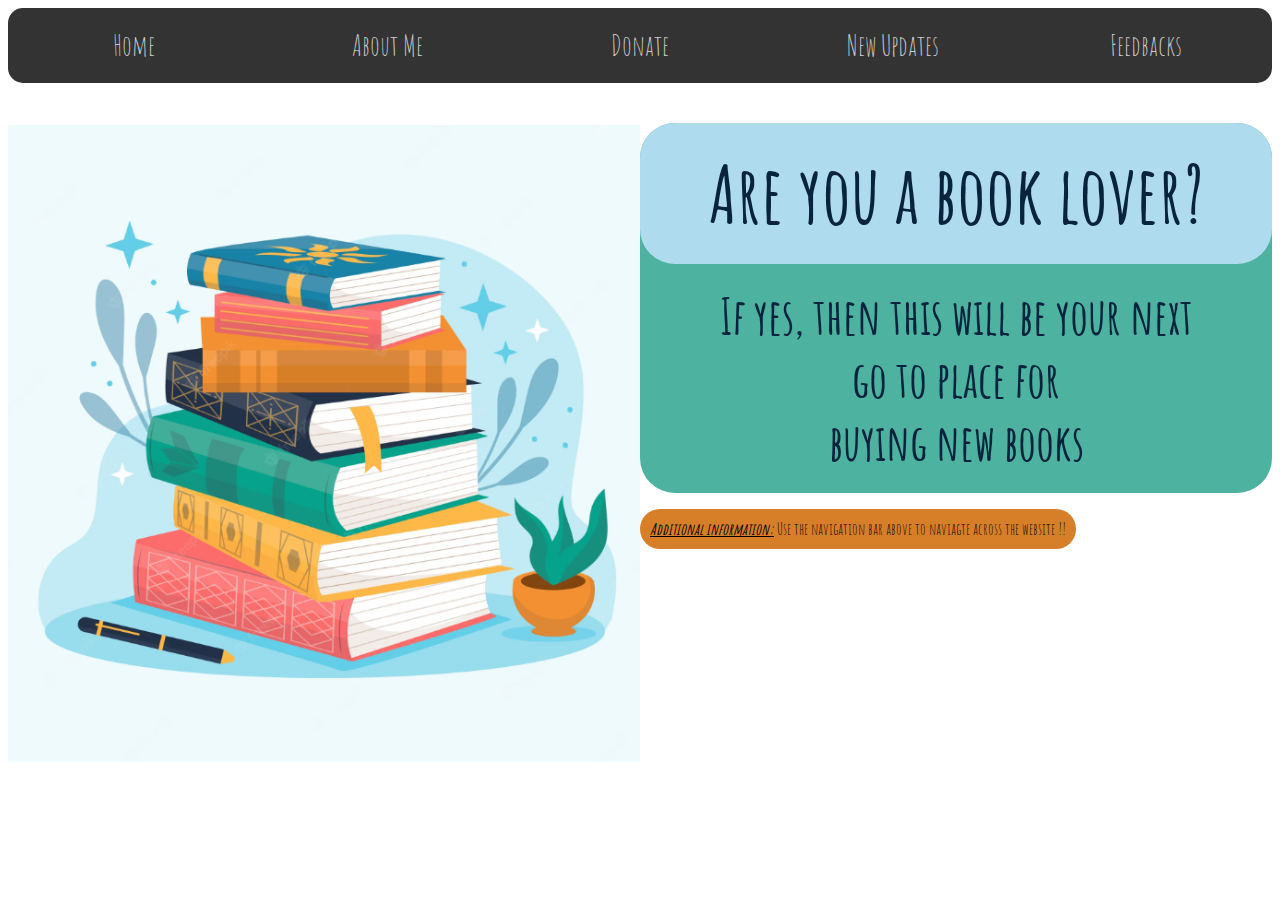
<file: new/index.html>
<!DOCTYPE html>
<html lang="en">
<head>
    <meta charset="UTF-8">
    <meta http-equiv="X-UA-Compatible" content="IE=edge">
    <meta name="viewport" content="width=device-width, initial-scale=1.0">
    <title>Home Page</title>
    <link rel="stylesheet" href="index.css">

    <link rel="preconnect" href="https://fonts.googleapis.com">
    <link rel="preconnect" href="https://fonts.gstatic.com" crossorigin>
    <link href="https://fonts.googleapis.com/css2?family=Amatic+SC:wght@700&display=swap" rel="stylesheet">

</head>
<body>
    <!-- Writing code for navigation bar which consists of: Home, About Me, Donate, New Updates and Feedbacks -->
    <nav>

        <ul>
          <li><a href="index.html">Home</a></li>
          <li><a href="author.html">About Me</a></li>
          <li><a href="donate.html">Donate</a></li>
          <li><a href="updates.html">New Updates</a></li>
          <li><a href="feedback.html">Feedbacks</a></li>
        </ul>   
        
      </nav>

 <br><br>

 
     <!-- this div consists of picture only -->
    <div class="left">

        <img src="book.png" alt="image of books">

    </div>


    <!-- this div is for texts -->
    <div class="right">

        <h1>Are you a book lover? </h1>
        <h2>If yes, then this will be your next <br>go to place for <br>buying new books</h1>

        <p>
            <b><i><u>Additional information:</u></i></b> Use the navigation bar above to naviagte across the website !!
        </p>

    </div>
    
</body>
</html>
</file>
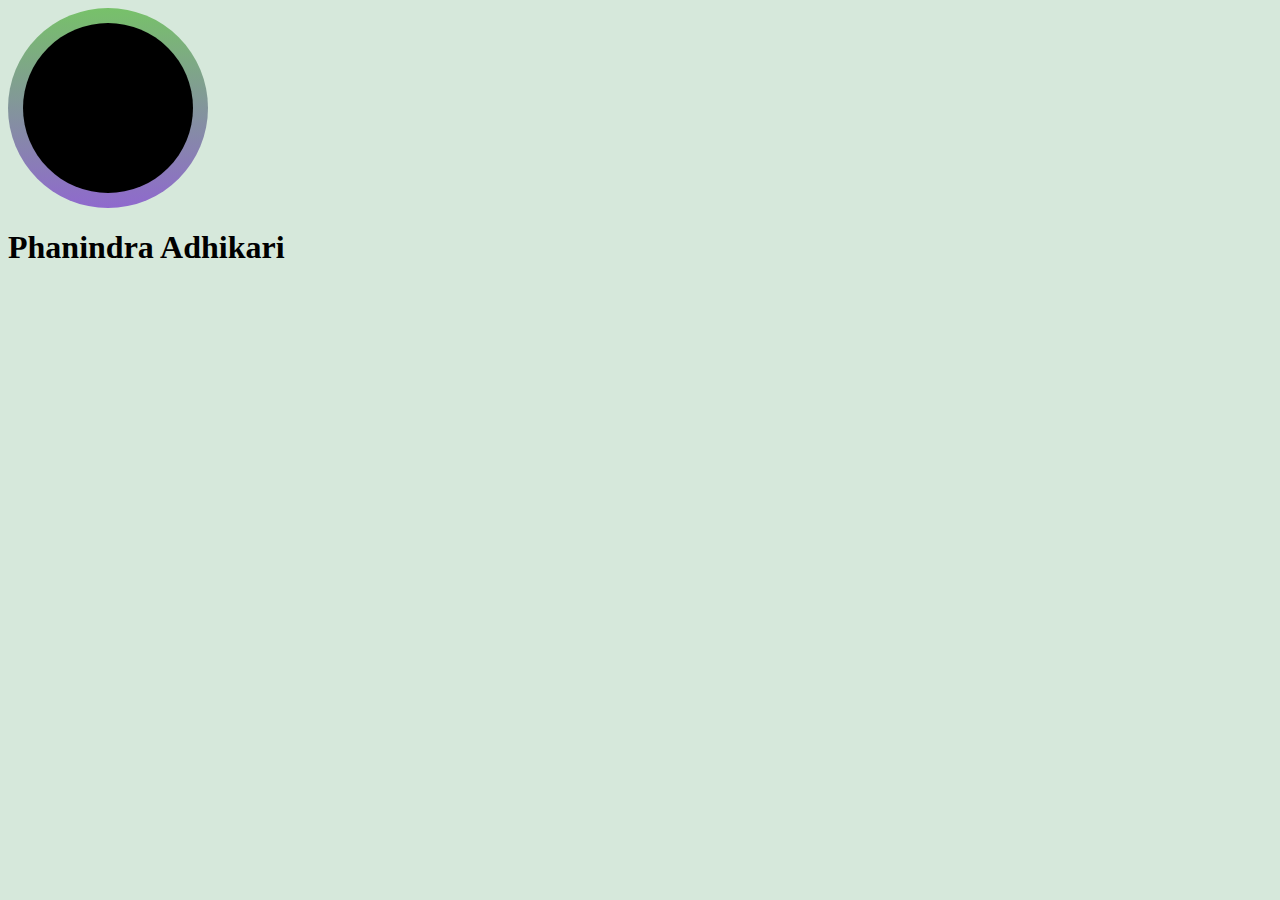
<file: page.html>
<!DOCTYPE html>
<html lang="en">
<head>
    <meta charset="UTF-8">
    <meta http-equiv="X-UA-Compatible" content="IE=edge">
    <meta name="viewport" content="width=100%, initial-scale=1.0">
    <title>Document</title>
    <link rel="stylesheet" href="page.css">

</head>
<body>
    
        <div class="spinner"></div>

        <div class="left">

            <h1>Phanindra Adhikari</h1>

        </div>

        <div class="right">

        </div>

    
</body>
</html>
</file>
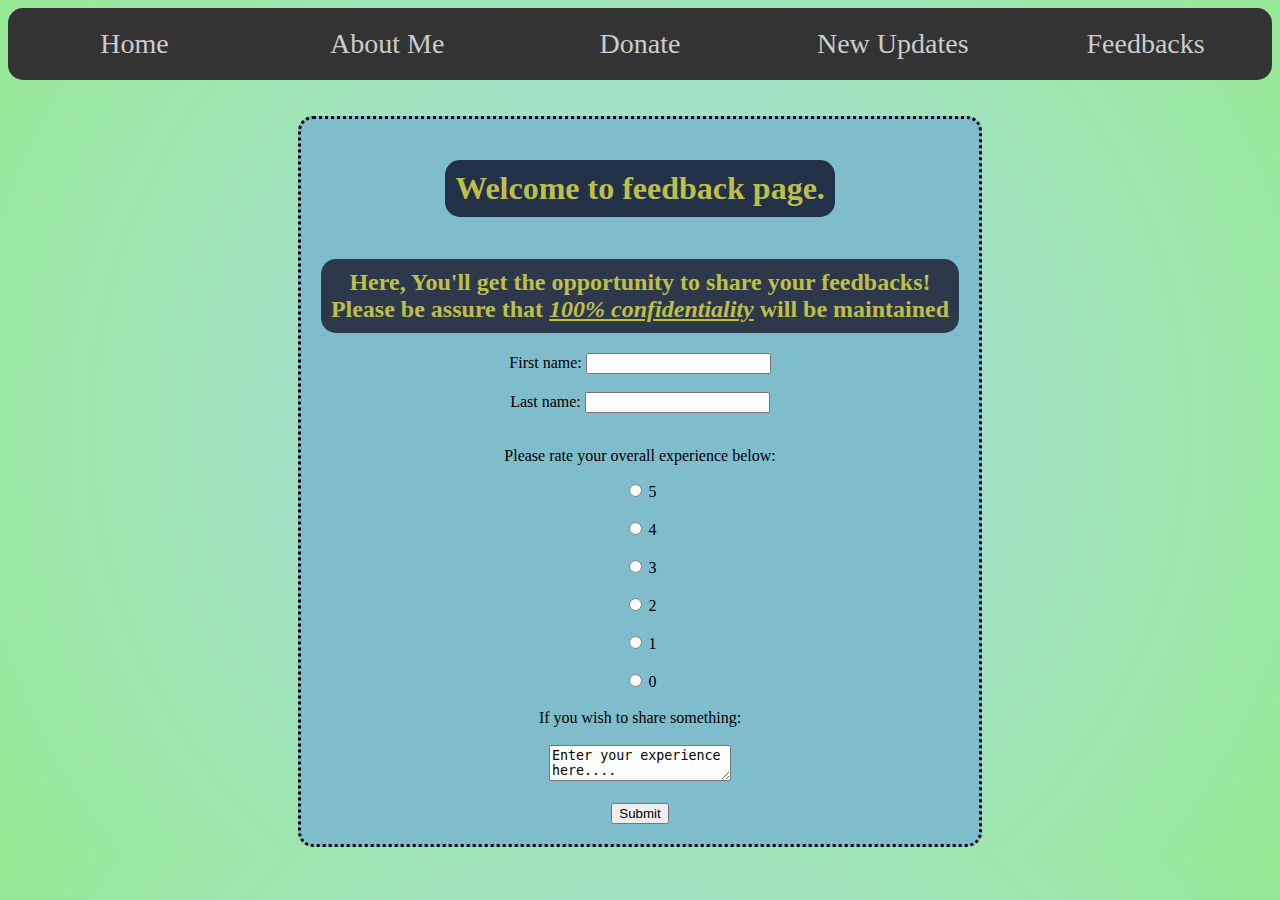
<file: new/feedback.html>
<!DOCTYPE html>
<html lang="en">
<head>
    <meta charset="UTF-8">
    <meta http-equiv="X-UA-Compatible" content="IE=edge">
    <meta name="viewport" content="width=device-width, initial-scale=1.0">
    <title>Feedback Page</title>
    <link rel="stylesheet" href="feedback.css">
</head>
<body>

        <!-- Writing code for navigation bar which consists of: Home, About Me, Donate, New Updates and Feedbacks -->
        <nav>

            <ul>
              <li><a href="index.html">Home</a></li>
              <li><a href="author.html">About Me</a></li>
              <li><a href="donate.html">Donate</a></li>
              <li><a href="updates.html">New Updates</a></li>
              <li><a href="feedback.html">Feedbacks</a></li>
            </ul>   
            
          </nav>

          <br><br>

          <!-- this div will be used for making a box, and for better design, this consists of forma and submit button -->
    <div class="box">
        <h1>Welcome to feedback page.</h1>
        <br>
        <h2>Here, You'll get the opportunity to share your feedbacks!
            <br>
            Please be assure that <b><i><u>100% confidentiality</u></i></b> will be maintained
        </h2>

        <!-- form starts from here -->
    <form>
        <label>First name:</label>
        <input type="text"><br>
        <br>
        <label>Last name:</label>
        <input type="text"><br>
        <br>
        
    
        <p>Please rate your overall experience below:</p>
    <input type="radio">
    <label>5</label>
    <br><br>

    <input type="radio">
    <label>4</label>
    <br><br>

    <input type="radio">
    <label>3</label>
    <br><br>

    <input type="radio">
    <label>2</label>
    <br><br>

    <input type="radio">
    <label>1</label>
    <br><br>

    <input type="radio">
    <label>0</label>
    <br><br>

    <label>If you wish to share something:</label>
    <br><br>
    <textarea>Enter your experience here....</textarea>
    <br><br>

    <button>Submit</button>
    </form>
    </div>

     <br>



    
</body>
</html>
</file>
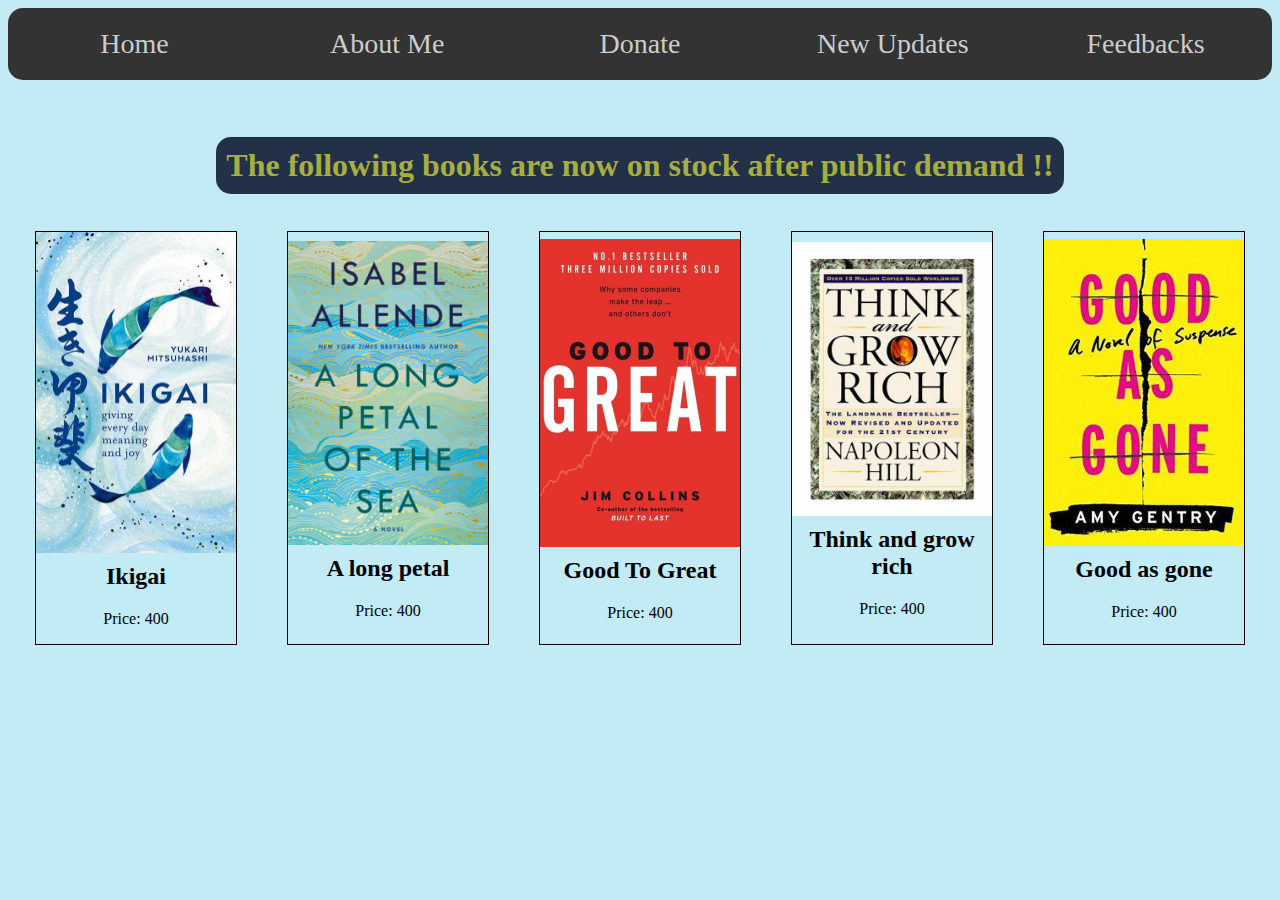
<file: new/updates.html>
<!DOCTYPE html>
<html lang="en">
<head>
    <meta charset="UTF-8">
    <meta http-equiv="X-UA-Compatible" content="IE=edge">
    <meta name="viewport" content="width=device-width, initial-scale=1.0">
    <link rel="stylesheet" href="updates.css">
    <title>Document</title>
</head>
<body>

    <!-- Writing code for navigation bar which consists of: Home, About Me, Donate, New Updates and Feedbacks -->
    <nav>

      <ul>
        <li><a href="index.html">Home</a></li>
        <li><a href="author.html">About Me</a></li>
        <li><a href="donate.html">Donate</a></li>
        <li><a href="updates.html">New Updates</a></li>
        <li><a href="feedback.html">Feedbacks</a></li>
      </ul>   
      
    </nav>
    
      <br><br>
      <h1>The following books are now on stock after public demand !!</h1>


      <!-- list of books with their prices, this will be arranged with css code -->
      <div class="books">
        <div class="1">
          <img src="ikigai.jpg" alt="cover page of ikigai">
          <h2>Ikigai</h2>
          <p>Price: 400</p>
        </div>
      
        <div class="2">
          <img src="alongpetal.webp" alt="cover page of a long petal">
          <h2>A long petal</h2>
          <p>Price: 400</p>
        </div>
      
        <div class="3">
          <img src="goodtogreat.jpg" alt="cover page of good to great">
          <h2>Good To Great</h2>
          <p>Price: 400</p>
        </div>
      
        <div class="4">
          <img src="think.jpg" alt="cover page of good to think and grow rich">
          <h2>Think and grow rich</h2>
          <p>Price: 400</p>
        </div>
      
        <div class="5">
          <img src="good.jpg" alt="cover page of good as gone">
          <h2>Good as gone</h2>
          <p>Price: 400</p>
        </div>
      </div>
      


</body>
</html>
</file>
<file: new/index.css>
/* colors that can be used:
#C2EBF5 
#04A38B
#FCB647
#223148
*/



* {
  font-family: 'Amatic SC', cursive;
}

nav {
  background-color: #333;
  border-radius: 15px;
  overflow: hidden;
  width: 100%;
}

nav ul {
  margin: 0;
  padding: 0;
  display: flex;
  justify-content: center;
  list-style: none;
}

nav li {
  position: relative;
  padding: 20px;
  flex: 1;
  text-align: center;
}

nav li:hover {
  background: rgb(174,219,238);
  background: radial-gradient(circle, rgba(174,219,238,1) 0%, rgba(150,233,148,1) 100%); ;
  border-radius: 10px;
}

nav li:hover a {
  color: black;
}

nav li a {
  display: block;
  color: #ccc;
  font-size: 28px;
  text-align: center;
  text-decoration: none;
  transition: color 0.2s;
}
  
  .left {
    float: left;
    width: 50%;
  }
  
  .right {
    float: right;
    width: 50%;
    background-color: #4DB3A0;
    border-radius: 35px;
  }
  
  
  img {
    max-width: 100%;
    height: auto;
  }
  
  h1 {
    font-family: 'Amatic SC', cursive;
    font-size: 80px;
    margin: 0;
    padding: 20px;
    text-align: center;
    color: rgb(8, 36, 61);
    background-color: rgb(174,219,238);
    border-radius: 35px;
  }
  
  h2{
    font-family: 'Amatic SC', cursive;
    font-size: 50px;
    margin: 0;
    padding: 20px;
    text-align: center;
    color: rgb(8, 36, 61);
  }
  
  p {
    background-color: #D77E29;
    border-radius: 35px;
    display: inline-block;
    padding: 10px;
    text-align: center;
    position: absolute;

  }

  .class img{
    display: flex;
    width: 20px;
    height: auto;
    border-radius: 15px;
  }

  /* for min width 320 px and max width 480 px i.e for mobiles */

  @media (min-width: 320px) and (max-width: 480px) {
    nav {
      background-color: #333;
      border-radius: 15px;
      overflow: hidden;
      width: 100%;
    }
    
    nav ul {
      margin: 0;
      padding: 0;
      display: flex;
      justify-content: center;
    }
    
    nav li {
      position: relative;
      padding: 6px;
      flex: 1;
      text-align: center;
    }
    
    nav li:hover {
      background: rgb(174,219,238);
      background: radial-gradient(circle, rgba(174,219,238,1) 0%, rgba(150,233,148,1) 100%); ;
      border-radius: 10px;
    }
    
    nav li:hover a {
      color: black;
    }
    
    nav li a {
      display: block;
      color: #ccc;
      font-size: 15px;
      text-align: center;
      text-decoration: none;
      transition: color 0.2s;
    }
      
      .left {
        float: left;
        width: 50%;
      }
      
      .right {
        float: right;
        width: 50%;
        background-color: #4DB3A0;
        border-radius: 35px;
      }
      
      
      img {
        max-width: 100%;
        height: auto;
      }
      
      h1 {
        font-family: 'Amatic SC', cursive;
        font-size: 15px;
        margin: 0;
        padding: 10px;
        text-align: center;
        color: rgb(8, 36, 61);
        background-color: rgb(174,219,238);
        border-radius: 35px;
      }
      
      h2{
        font-family: 'Amatic SC', cursive;
        font-size: 15px;
        margin: 0;
        padding: 6px;
        text-align: center;
        color: rgb(8, 36, 61);
      }
      
      p {
        background-color: #D77E29;
        border-radius: 15px;
        display: inline-block;
        padding: 8px;
        text-align: center;
        position: absolute;
        font-size: 8px;
    
      }
    
      .class img{
        display: flex;
        width: 20px;
        height: auto;
        border-radius: 15px;
      }
    

  }
  

  /* code for responsiveness,
  this is for tablets, 
  the min width is 481 px and the max width is 768 px */

  @media (min-width: 481px) and (max-width: 768px) {
  nav {
    background-color: #333;
    border-radius: 15px;
    overflow: hidden;
    width: 100%;
  }
  
  nav ul {
    margin: 0;
    padding: 0;
    display: flex;
    justify-content: center;
  }
  
  nav li {
    position: relative;
    padding: 20px;
    flex: 1;
    text-align: center;
  }
  
  nav li:hover {
    background: rgb(174,219,238);
    background: radial-gradient(circle, rgba(174,219,238,1) 0%, rgba(150,233,148,1) 100%); ;
    border-radius: 10px;
  }
  
  nav li:hover a {
    color: black;
  }
  
  nav li a {
    display: block;
    color: #ccc;
    font-size: 28px;
    text-align: center;
    text-decoration: none;
    transition: color 0.2s;
  }
    
    .left {
      float: left;
      width: 50%;
    }
    
    .right {
      float: right;
      width: 50%;
      background-color: #4DB3A0;
      border-radius: 35px;
    }
    
    
    img {
      max-width: 100%;
      height: auto;
    }
    
    h1 {
      font-family: 'Amatic SC', cursive;
      font-size: 30px;
      margin: 0;
      padding: 10px;
      text-align: center;
      color: rgb(8, 36, 61);
      background-color: rgb(174,219,238);
      border-radius: 35px;
    }
    
    h2{
      font-family: 'Amatic SC', cursive;
      font-size: 20px;
      margin: 0;
      padding: 10px;
      text-align: center;
      color: rgb(8, 36, 61);
    }
    
    p {
      background-color: #D77E29;
      border-radius: 35px;
      display: inline-block;
      padding: 5px;
      text-align: center;
      position: absolute;
  
    }
  
    .class img{
      display: flex;
      width: 30px;
      height: auto;
      border-radius: 15px;
    }

  }
</file>
<file: page.css>
/* code for spinner begins from here */

.spinner {
    position: relative;
    width: 200px;
    height: 200px;
    border-radius: 50%;
}

.spinner::before,
.spinner::after{
    content: "";
    position: absolute;
    border-radius: inherit;
}

.spinner:before {
    width: 100%;
    height: 100%;
    background-image: linear-gradient(
        0deg, rgb(143, 105, 205) 0%,
        rgb(119, 193, 105) 100%
    );
    animation: spin .5s infinite linear;

}


.spinner:after {
    width: 85%;
    height: 85%;
    background-color: black;
    top: 50%;
    left: 50%;
    transform: translate(-50%, -50%);

}

@keyframes spin {
    to {
        transform: rotate(360deg);
    }
}

/* code for spinner ends here */


body {
    background-color: #D6E8DB;

}
</file>
<file: new/feedback.css>
body{
    background: rgb(174,219,238);
    background: radial-gradient(circle, rgba(174,219,238,1) 0%, rgba(150,233,148,1) 100%); ;
    border-radius: 10px;
    text-align: center; 
}


nav {
    background-color: #333;
    border-radius: 15px;
    overflow: hidden;
    width: 100%;
  }
  
  nav ul {
    margin: 0;
    padding: 0;
    display: flex;
    justify-content: center;
    list-style: none;
  }
  
  nav li {
    position: relative;
    padding: 20px;
    flex: 1;
    text-align: center;
  }
  
  nav li:hover {
    background: rgb(174,219,238);
    background: radial-gradient(circle, rgba(174,219,238,1) 0%, rgba(150,233,148,1) 100%); ;
    border-radius: 10px;
  }
  
  nav li:hover a {
    color: black;
  }
  
  nav li a {
    display: block;
    color: #ccc;
    font-size: 28px;
    text-align: center;
    text-decoration: none;
    transition: color 0.2s;
  }

  h1{
    border-radius: 15px;
    background-color: #223148;
    color: rgb(190, 190, 75);
    display: inline-block;
    padding: 10px;
  }

  h2{
    border-radius: 15px;
    background-color: #2d394b;
    color: rgb(190, 190, 75);
    display: inline-block;
    padding: 10px;
  }


.box{
    background-color: #7fbdcd;
    border-radius: 15px;
    border-style: dotted;
    text-align: center; 
    display: inline-block;
    padding: 20px;
}

 /* making the code responsive for mobiles, using min width as 320 px and max width as 480 px */
@media (min-width: 320px) and (max-width: 480px) {
    h1 {
        font-size: 20px;
        padding: 5px;
      }
  
      h2 {
        font-size: 18px;
        padding: 5px;
      }
  
      .box {
        padding: 5px;
      }

}


 /* making the code responsive for tablets, using min width as 481 px and max width as 768 px */
@media (min-width: 481px) and (max-width: 768px) {
    h1 {
        font-size: 24px;
        padding: 5px;
      }
  
      h2 {
        font-size: 20px;
        padding: 5px;
      }
  
      .box {
        padding: 10px;
      }
    }
</file>
<file: new/updates.css>
body{
  text-align: center;
  background-color: #C2EBF5;
}

nav {
  background-color: #333;
  border-radius: 15px;
  overflow: hidden;
  width: 100%;
}

nav ul {
  margin: 0;
  padding: 0;
  display: flex;
  justify-content: center;
  list-style: none;
}

nav li {
  position: relative;
  padding: 20px;
  flex: 1;
  text-align: center;
}

nav li:hover {
  background: rgb(174,219,238);
  background: radial-gradient(circle, rgba(174,219,238,1) 0%, rgba(150,233,148,1) 100%); ;
  border-radius: 10px;
}

nav li:hover a {
  color: black;
}

nav li a {
  display: block;
  color: #ccc;
  font-size: 28px;
  text-align: center;
  text-decoration: none;
  transition: color 0.2s;
}

  /* .books {
    display: flex;
    justify-content: center;
    gap: 20px; 
  }

  .books div {
    margin: 15px;
    width: 200px; 
    height: 300px; 
    border: 1px solid black;
    display: flex;
    justify-content: center;
    align-items: center;
  }

  .books img {
    max-width: 100%;
    max-height: 100%;
  }


  @media (min-width: 768px) {
    .books {
      justify-content: space-between;
    }
  }

  @media (max-width: 767px) {
    .books {
      flex-direction: column;
      align-items: center;
    }
  } */


  .books {
    display: flex;
    justify-content: center;
    gap: 20px; 
  }

  .books div {
    margin: 15px;
    width: 200px; 
    height: auto;
    border: 1px solid black;
    display: flex;
    flex-direction: column;
    justify-content: center;
    align-items: center;
  }

  .books img {
    max-width: 100%;
    max-height: 100%;
    object-fit: contain;
    margin-bottom: 10px;
    margin-top: 0; /* Added to remove the small gap above the image */
  }

  .books h2,
  .books p {
    text-align: center;
    margin-top: 0; /* Added to remove the small gap above the text */
  }


  h1{
    color: #a6ae42;
    border-radius: 15px;
    display: inline-block;
    background-color: #223148;
    padding: 10px;
  }
</file>
